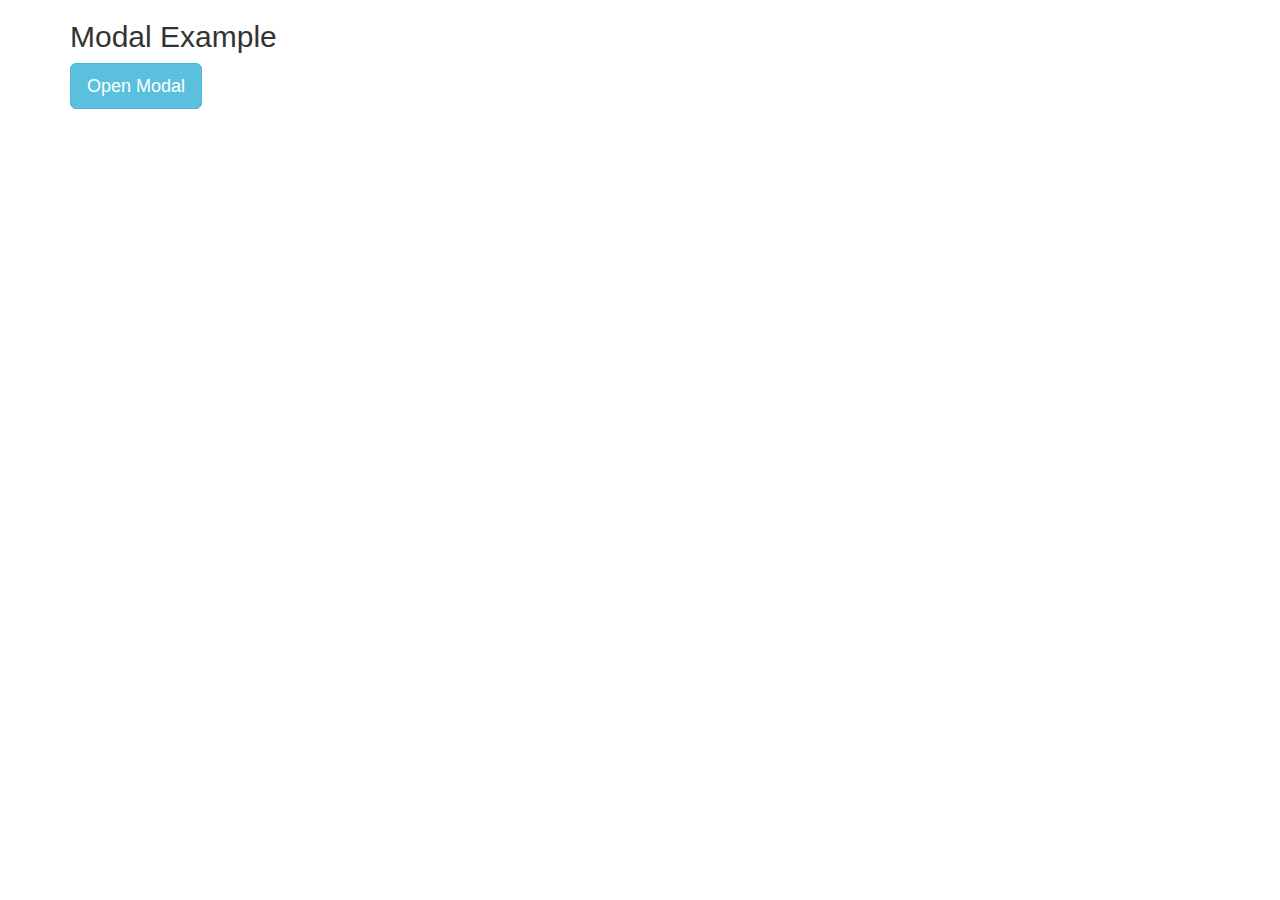
<file: test.html>
<!DOCTYPE html>
<html lang="en">
<head>
    <title>Bootstrap Example</title>
    <meta charset="utf-8">
    <meta name="viewport" content="width=device-width, initial-scale=1">
    <link rel="stylesheet" href="https://maxcdn.bootstrapcdn.com/bootstrap/3.3.7/css/bootstrap.min.css">
    <script src="https://ajax.googleapis.com/ajax/libs/jquery/3.2.1/jquery.min.js"></script>
    <script src="https://maxcdn.bootstrapcdn.com/bootstrap/3.3.7/js/bootstrap.min.js"></script>
</head>
<body>
<div class="container">
    <h2>Modal Example</h2>
    <!-- Trigger the modal with a button -->
    <button type="button" class="btn btn-info btn-lg" data-toggle="modal" data-target="#myModal">Open Modal</button>

    <!-- Modal -->
    <div class="modal fade" id="myModal" role="dialog">
        <div class="modal-dialog">

            <!-- Modal content-->
            <div class="modal-content">
                <div class="modal-header">
                    <button type="button" class="close" data-dismiss="modal">&times;</button>
                    <h4 class="modal-title">Modal Header</h4>
                </div>
                <div class="modal-body">
                    <p>Some text in the modal.</p>
                </div>
                <div class="modal-footer">
                    <button type="button" class="btn btn-default" data-dismiss="modal">Close</button>
                </div>
            </div>

        </div>
    </div>

</div>


</body>
</html>
</file>
